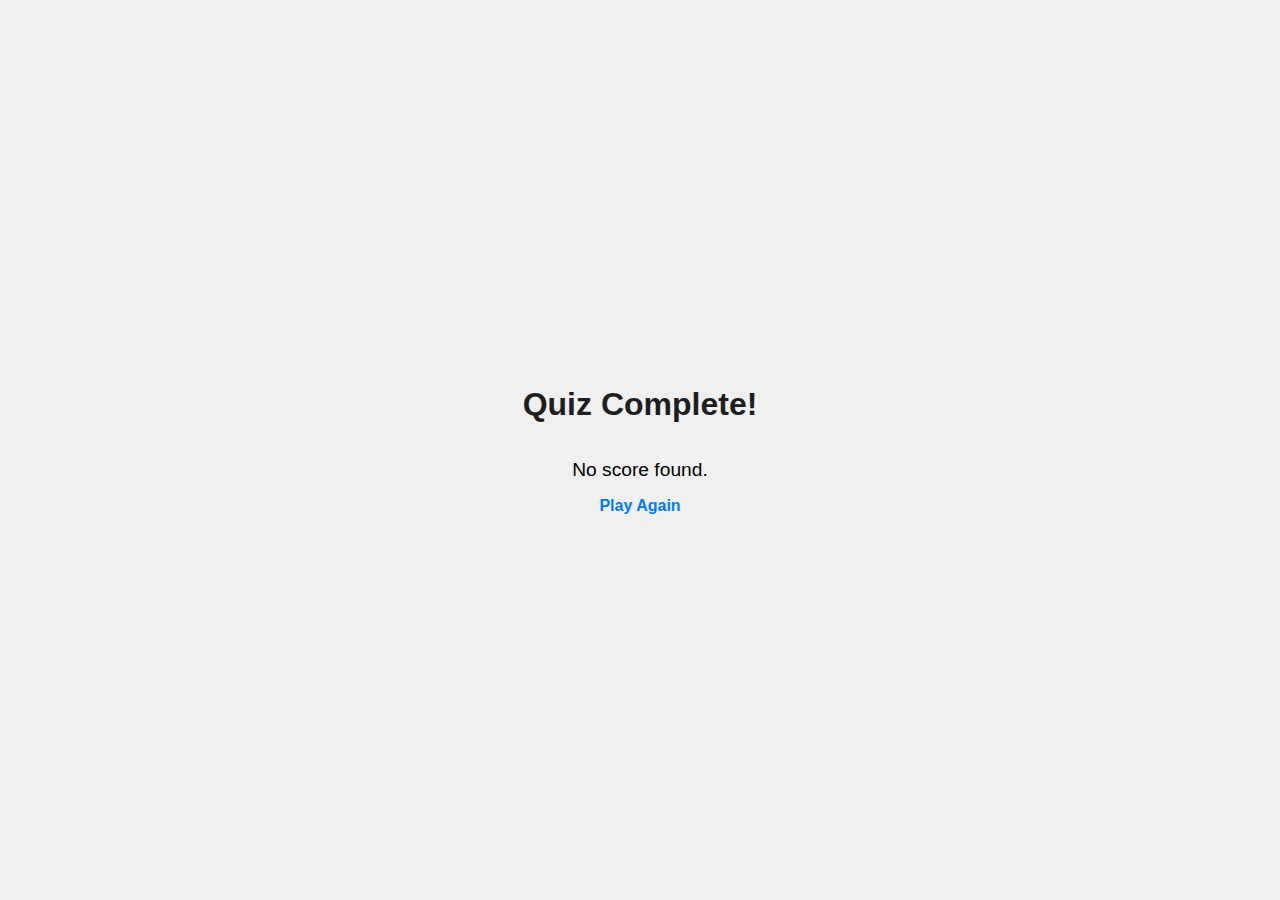
<file: results.html>
<!DOCTYPE html>
<html lang="en">
<head>
  <meta charset="UTF-8" />
  <meta name="viewport" content="width=device-width, initial-scale=1.0"/>
  <title>Quiz Results</title>
  <link rel="stylesheet" href="style.css" />
</head>
<body>
  <h1>Quiz Complete!</h1>
  <p id="score-output" class="results-info"></p>
  <a href="index.html">Play Again</a>

  <script>
    const score = localStorage.getItem("nbaScore");
    const total = 3; // Total number of questions in quizData
    const message = score !== null
      ? `You got ${score} out of ${total} correct!`
      : `No score found.`;

    document.getElementById("score-output").textContent = message;
    localStorage.removeItem("nbaScore"); // Optional: clear after showing
  </script>
</body>
</html>
</file>
<file: style.css>
* {
  box-sizing: border-box;
  margin: 0;
  padding: 0;
}

body {
  font-family: Arial, sans-serif;
  background-color: #f0f0f0;
  display: flex;
  flex-direction: column;
  align-items: center;
  justify-content: center;
  min-height: 100vh;
  padding: 20px;
  text-align: center;
}

h1 {
  color: #1e1e1e;
  margin-bottom: 20px;
}

.quiz-box {
  background-color: white;
  padding: 2rem;
  border-radius: 12px;
  box-shadow: 0 4px 10px rgba(0, 0, 0, 0.1);
  width: 90%;
  max-width: 400px;
}

#player-image {
  width: 150px;
  height: auto;
  border-radius: 10px;
  margin-bottom: 1rem;
}

input, button {
  width: 80%;
  max-width: 300px;
  padding: 10px;
  margin: 10px auto;
  font-size: 1rem;
  display: block;
}

button {
  background-color: #007bff;
  color: white;
  border: none;
  border-radius: 6px;
  cursor: pointer;
}

button:hover {
  background-color: #0056b3;
}

a {
  margin-top: 1rem;
  display: block;
  color: #007bff;
  text-decoration: none;
  font-weight: bold;
}

a:hover {
  text-decoration: underline;
}

.results-info {
  font-size: 1.2rem;
  margin-top: 1rem;
}
</file>
